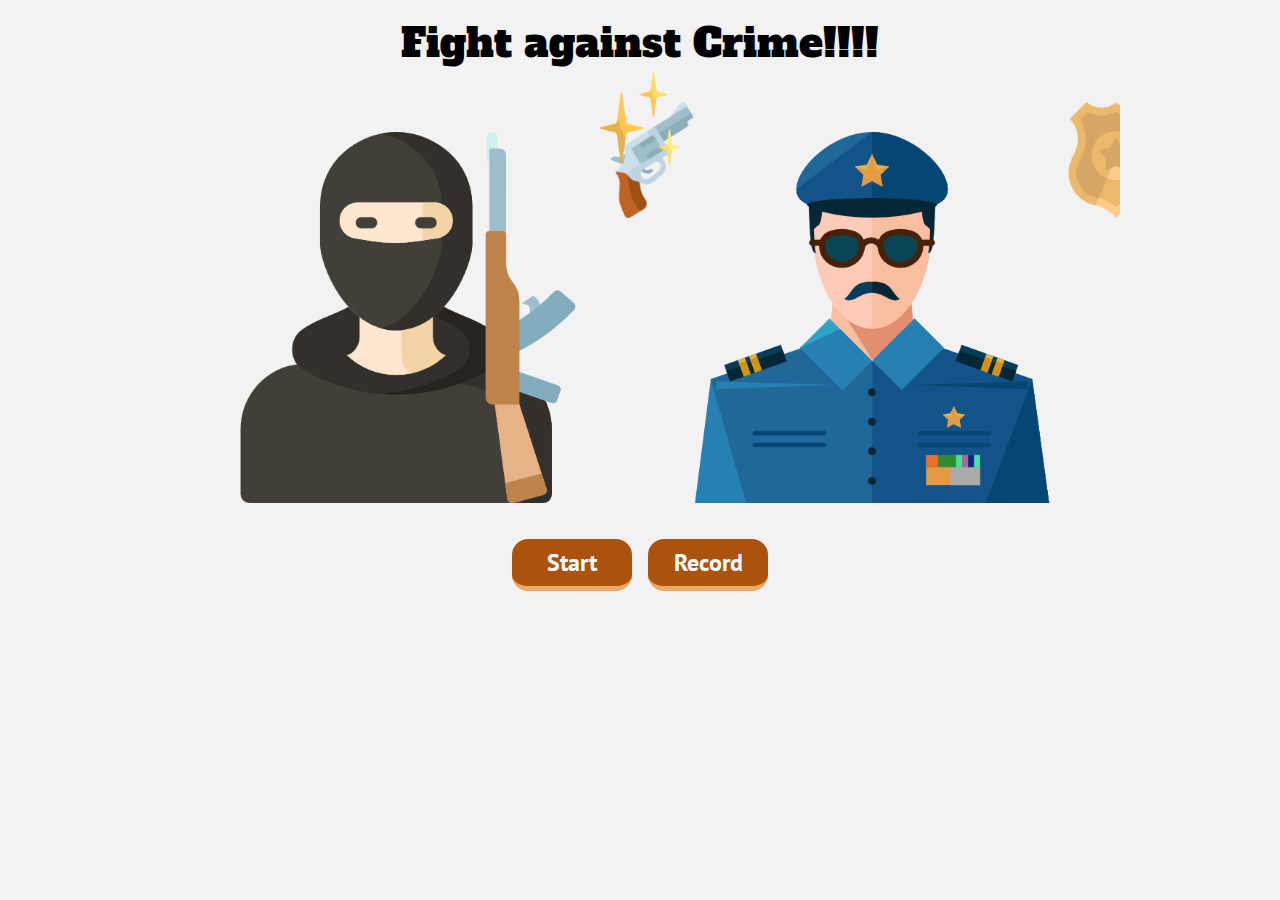
<file: index.html>
<!DOCTYPE html>
<html lang="en">
  <head>
    <meta charset="UTF-8">
    <meta name="viewport" content="width=device-width, initial-scale=1.0">
    <meta http-equiv="X-UA-Compatible" content="ie=edge">
    <meta name="description" content="shooting game with javascript">
    <title>Fight against crime! | Shooting Game</title>
    <link rel="stylesheet" type="text/css" href="css/home.css">
    <link rel="icon" type="image/png" href="images/icon.png">
    <script async src="https://www.googletagmanager.com/gtag/js?id=UA-124056360-1"></script>
    <script>
      window.dataLayer = window.dataLayer || [];
      function gtag(){dataLayer.push(arguments);}
      gtag('js', new Date());
      gtag('config', 'UA-124056360-1');
    </script>
  </head>
  <body>
    <div class="container">
      <div class="main">
        <div class="title">Fight against Crime!!!!</div>
        <div class="imgBox">
          <div class="person"><img class="bad" src="images/terrorist.png" alt="badguy"><img class="badstuff" src="images/shortgun.png" alt="badstuff"></div><img class="flash" src="images/sparkles.png" alt="sparkles">
          <div class="person"><img class="good" src="images/policeman.png" alt="goodman"><img class="goodstuff" src="images/badge.png" alt="goodstuff"></div>
        </div>
        <div class="btn-gp"><a class="start" href="game.html">Start</a><a class="record" href="record.html">Record</a></div>
      </div>
    </div>
  </body>
</html>
</file>
<file: css/home.css>
@charset "UTF-8";
/*------------------- */
/* $Catalog */
/*------------------- */
/* $Catalog */
/* $Font */
/* $Animatios */
/* $Global */
/* $Main */
/*------------------- */
/* $Font */
/*------------------- */
@import url("https://fonts.googleapis.com/css?family=PT+Sans");
@import url("https://fonts.googleapis.com/css?family=Alfa+Slab+One");
/*------------------- */
/* $Global */
/*------------------- */
* {
  position: relative;
  box-sizing: border-box; }

body {
  margin: 0;
  padding: 0;
  font-family: "PT Sans", "sans-serif", "微軟正黑體";
  background-color: #f2f2f2; }

.container {
  max-width: 960px;
  margin: 0 auto;
  padding: 0 16px;
  overflow: hidden; }

/*------------------- */
/* $Animatios */
/*------------------- */
@keyframes intro-bad {
  0% {
    opacity: 0;
    left: 150px; }
  100% {
    opacity: 1;
    left: -8px; } }
@keyframes intro-good {
  0% {
    opacity: 0;
    right: 150px; }
  100% {
    opacity: 1;
    right: -8px; } }
@keyframes intro-badstuff {
  0% {
    opacity: 0;
    top: 100px;
    right: 100px; }
  100% {
    opacity: 1;
    top: 0;
    right: 0; } }
@keyframes intro-goodstuff {
  0% {
    opacity: 0;
    top: 100px;
    left: 100px; }
  100% {
    opacity: 1;
    top: 0;
    left: 0; } }
@keyframes flash {
  0% {
    opacity: 0;
    transform: translateX(-50%) scale(0.5); }
  50% {
    opacity: 1;
    transform: translateX(-50%) scale(1); }
  100% {
    opacity: 0;
    transform: translateX(-50%) scale(0.5); } }
/*------------------- */
/* $Header */
/*------------------- */
.main {
  text-align: center;
  margin: 0 auto;
  margin-bottom: 24px; }

.title {
  font-size: 40px;
  font-family: "Alfa Slab One", "cursive";
  margin-top: 16px; }
  @media (max-width: 768px) {
    .title {
      font-size: 30px; } }

/*------------------- */
/* $Image Box */
/*------------------- */
.imgBox {
  width: 100%;
  margin: 32px 0;
  display: flex; }
  @media (max-width: 768px) {
    .imgBox {
      margin: 24px 0; } }

.person {
  width: 50%; }

.bad, .good {
  width: 80%;
  margin-top: 30px;
  z-index: 50; }
  @media (max-width: 768px) {
    .bad, .good {
      width: 100%; } }

.bad {
  animation: intro-bad 1s 0.5s both; }

.good {
  animation: intro-good 1s 0.5s both; }

.badstuff, .goodstuff {
  width: 25%;
  position: absolute; }

.badstuff {
  animation: intro-badstuff 0.8s 1.5s both; }

.goodstuff {
  animation: intro-goodstuff 0.8s 1.5s both; }

.flash {
  width: 10%;
  position: absolute;
  top: -30px;
  left: 50%;
  transform: translateX(-50%);
  z-index: 100;
  animation: flash 0.6s 2.4s both; }
  @media (max-width: 768px) {
    .flash {
      top: -15px; } }

/*------------------- */
/* $Button */
/*------------------- */
.btn-gp {
  margin-top: 16px;
  display: flex;
  justify-content: center; }

.start, .record {
  display: block;
  text-decoration: none;
  width: 120px;
  margin: 0 8px;
  padding: 8px 0;
  background-color: #aa530e;
  color: #fff;
  font-size: 24px;
  font-weight: bold;
  border-radius: 16px;
  border-bottom: 5px solid #eaa966;
  outline: none;
  cursor: pointer;
  transition: all 0.2s; }
  @media (max-width: 768px) {
    .start, .record {
      width: 100px;
      font-size: 18px; } }
  .start:active, .record:active {
    transform: translate(2px, 2px); }

/*# sourceMappingURL=home.css.map */
</file>
